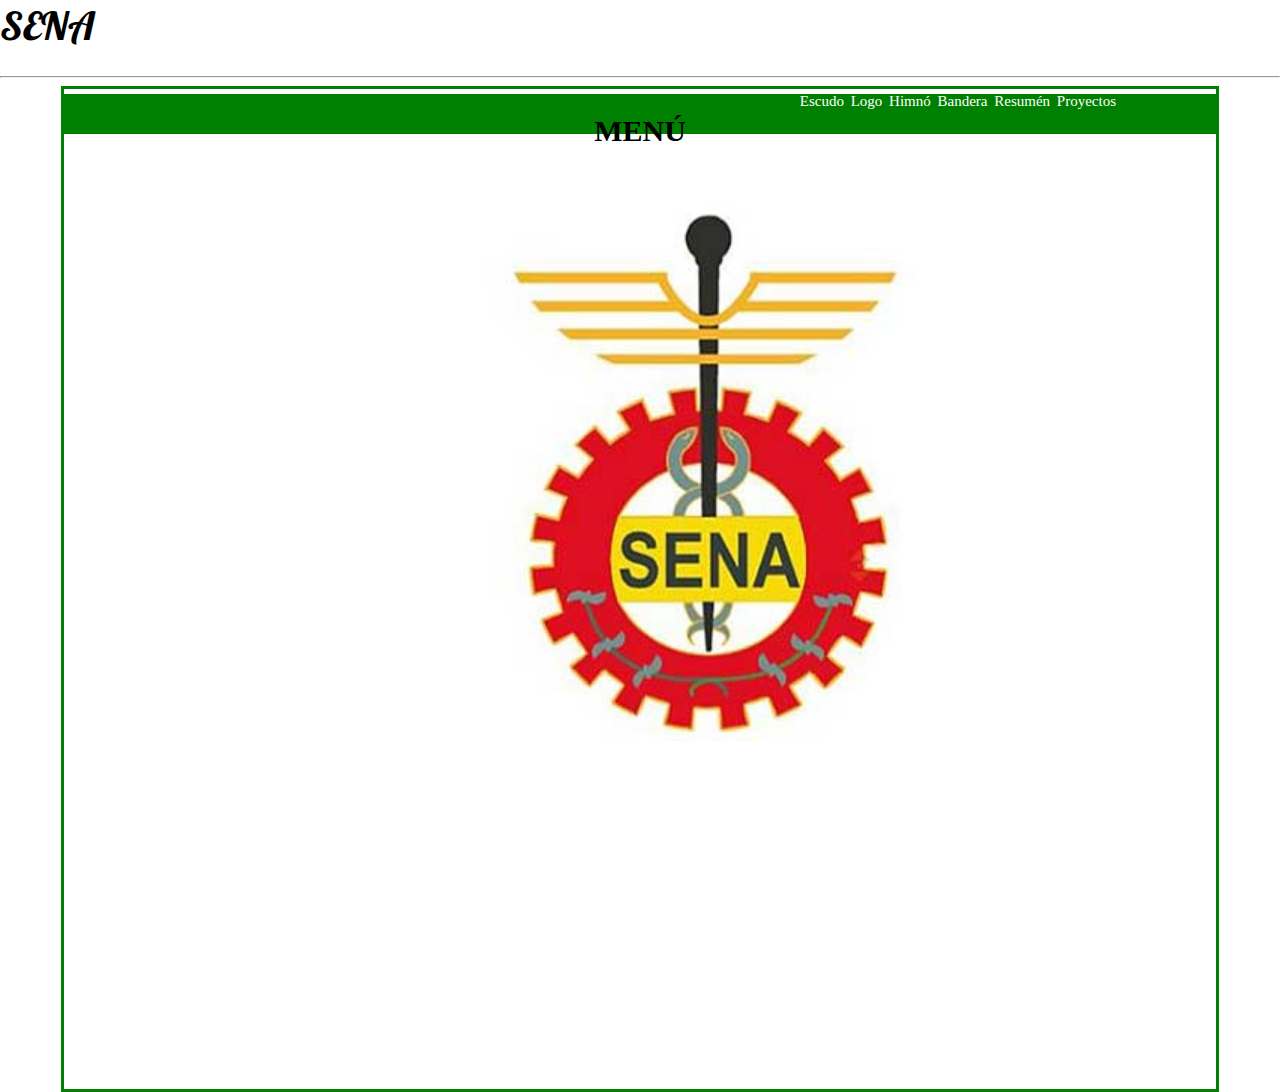
<file: pagina/index.html>
<!DOCTYPE html>
<html lang="en">
<head>
    <link rel="preconnect" href="https://fonts.googleapis.com">
<link rel="preconnect" href="https://fonts.gstatic.com" crossorigin>
<link href="https://fonts.googleapis.com/css2?family=Lobster&display=swap" rel="stylesheet">


    <title>SENA</title>
    <link rel="stylesheet" href="estilo.css">
</head>
<body>
    <header> 
        <div class="sena">SENA</div>
    </header>
    <br>
    <hr>
    <main>
        <div class="menu"> <h1>MENÚ</h1>
            <nav>
                <ul>
                    <li> <a href="index.html"> Escudo</a></li>
                    <li> <a href="logo.html">Logo</a></li>
                    <li> <a href="himno.html">Himnó</a></li>
                    <li> <a href="bandera.html">Bandera</a></li>
                    <li> <a href="resumen.html">Resumén</a></li>
                    <li> <a href="proyectos.html">Proyectos</a></li>
                </ul>
            </nav>
        </div>
        <img src="sena.jpg" alt="" width="100px">
        








    </main>    
</body>
</html>
</file>
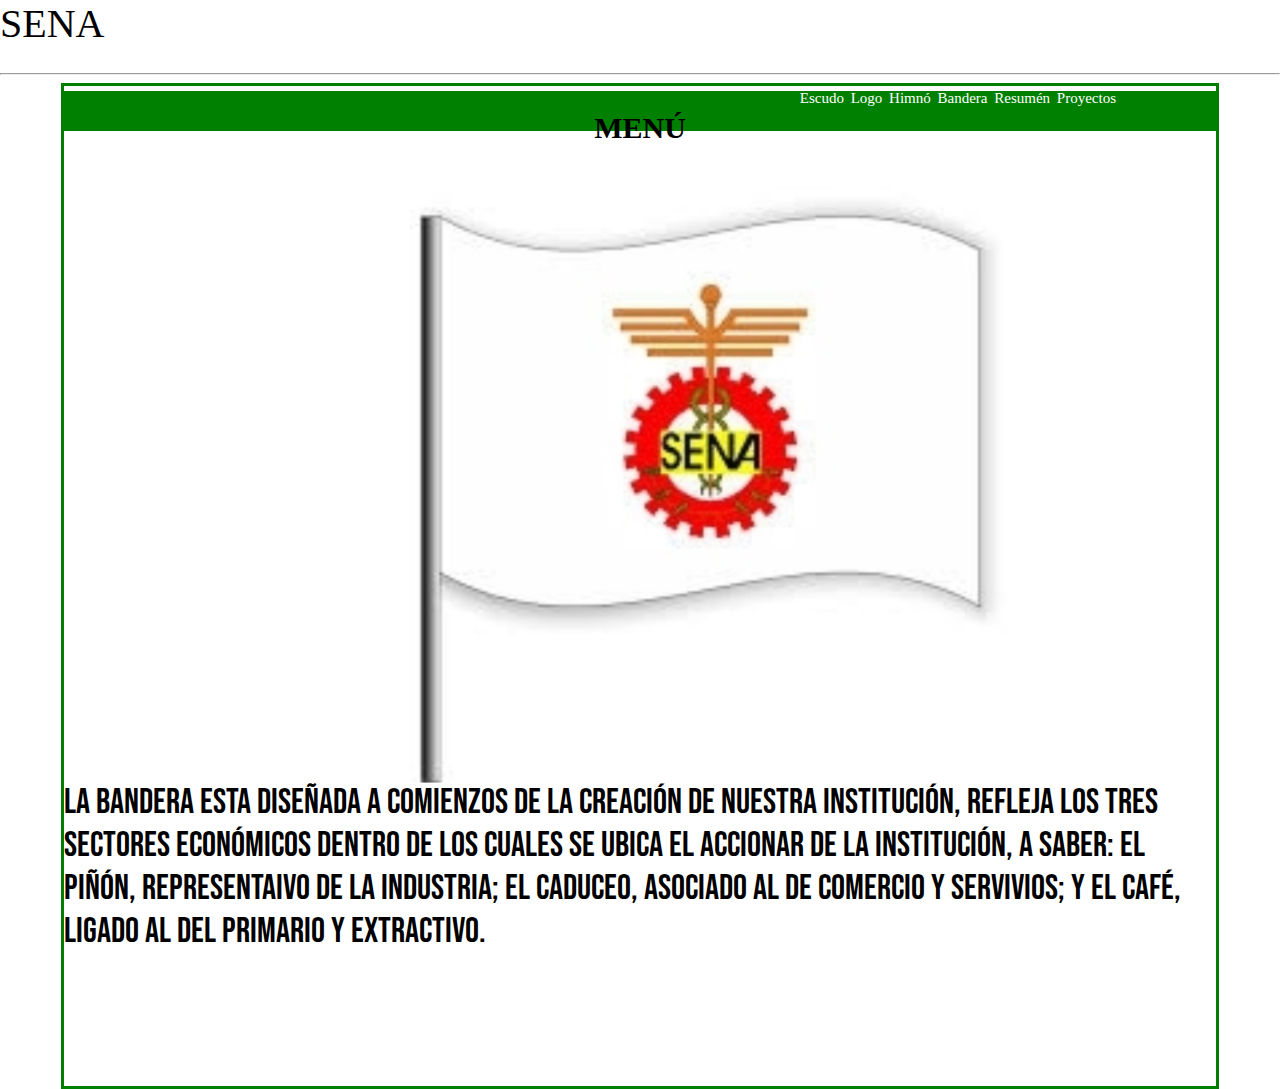
<file: pagina/bandera.html>
<!DOCTYPE html>
<html lang="en">
<head>
    <link rel="preconnect" href="https://fonts.googleapis.com">
    <link rel="preconnect" href="https://fonts.gstatic.com" crossorigin>
    <link href="https://fonts.googleapis.com/css2?family=Bebas+Neue&display=swap" rel="stylesheet">
    <title>SENA</title>
    <link rel="stylesheet" href="estilo.css">
</head>
<body>
    <header>
        <div class="sena">SENA</div>
    </header>
    <br>
    <hr>
    <main>
        <div class="menu"> <h1>MENÚ
        
        </h1>
            <nav>
                <ul>
                    <li> <a href="index.html"> Escudo</a></li>
                    <li> <a href="logo.html">Logo</a></li>
                    <li> <a href="himno.html">Himnó</a></li>
                    <li> <a href="bandera.html">Bandera</a></li>
                    <li> <a href="resumen.html">Resumén</a></li>
                    <li> <a href="proyectos.html">Proyectos</a></li>
                </ul>
            </nav>
        </div>
        <img src="bandera.jpg" alt="" width="100px">
        <div> 
            <br>
            <br>
            <br>
            <div class="seu">La bandera esta diseñada a comienzos de la creación de nuestra institución, refleja los tres sectores económicos dentro de los cuales se ubica el accionar de la institución,  a saber: el piñón, representaivo de la industria; el caduceo, asociado al de comercio y servivios; y el café, ligado al del primario y extractivo.</div>
    
            </h1>

        </div>
       









    </main>    
</body>
</html>
</file>
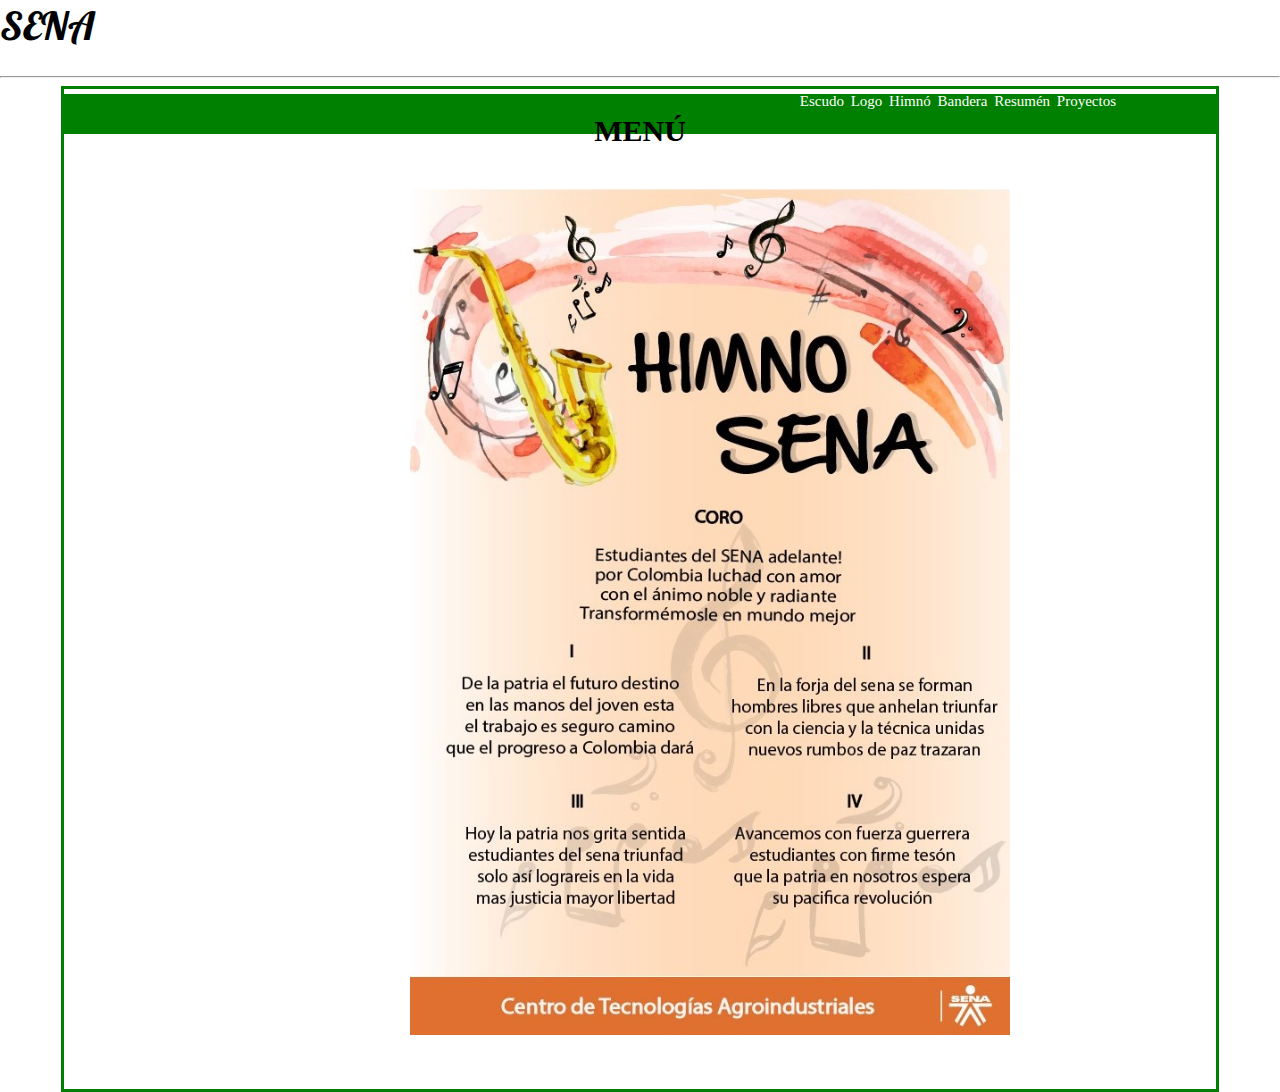
<file: pagina/himno.html>
<!DOCTYPE html>
<html lang="en">
<head>
    <link rel="preconnect" href="https://fonts.googleapis.com">
    <link rel="preconnect" href="https://fonts.gstatic.com" crossorigin>
    <link href="https://fonts.googleapis.com/css2?family=Lobster&display=swap" rel="stylesheet">
    <title>SENA</title>
    <link rel="stylesheet" href="estilo.css">
</head>
<body>
    <header>
        <div class="sena">SENA</div>
    </header>
    <br>
    <hr>
    <main>
        <div class="menu"> <h1>MENÚ</h1>
            <nav>
                <ul>
                    <li> <a href="index.html"> Escudo</a></li>
                    <li> <a href="logo.html">Logo</a></li>
                    <li> <a href="himno.html">Himnó</a></li>
                    <li> <a href="bandera.html">Bandera</a></li>
                    <li> <a href="resumen.html">Resumén</a></li>
                    <li> <a href="proyectos.html">Proyectos</a></li>
                </ul>
            </nav>
        </div>
      <img src="Himno Sena-01.jpg" alt="" width="100px">
        








    </main>    
</body>
</html>
</file>
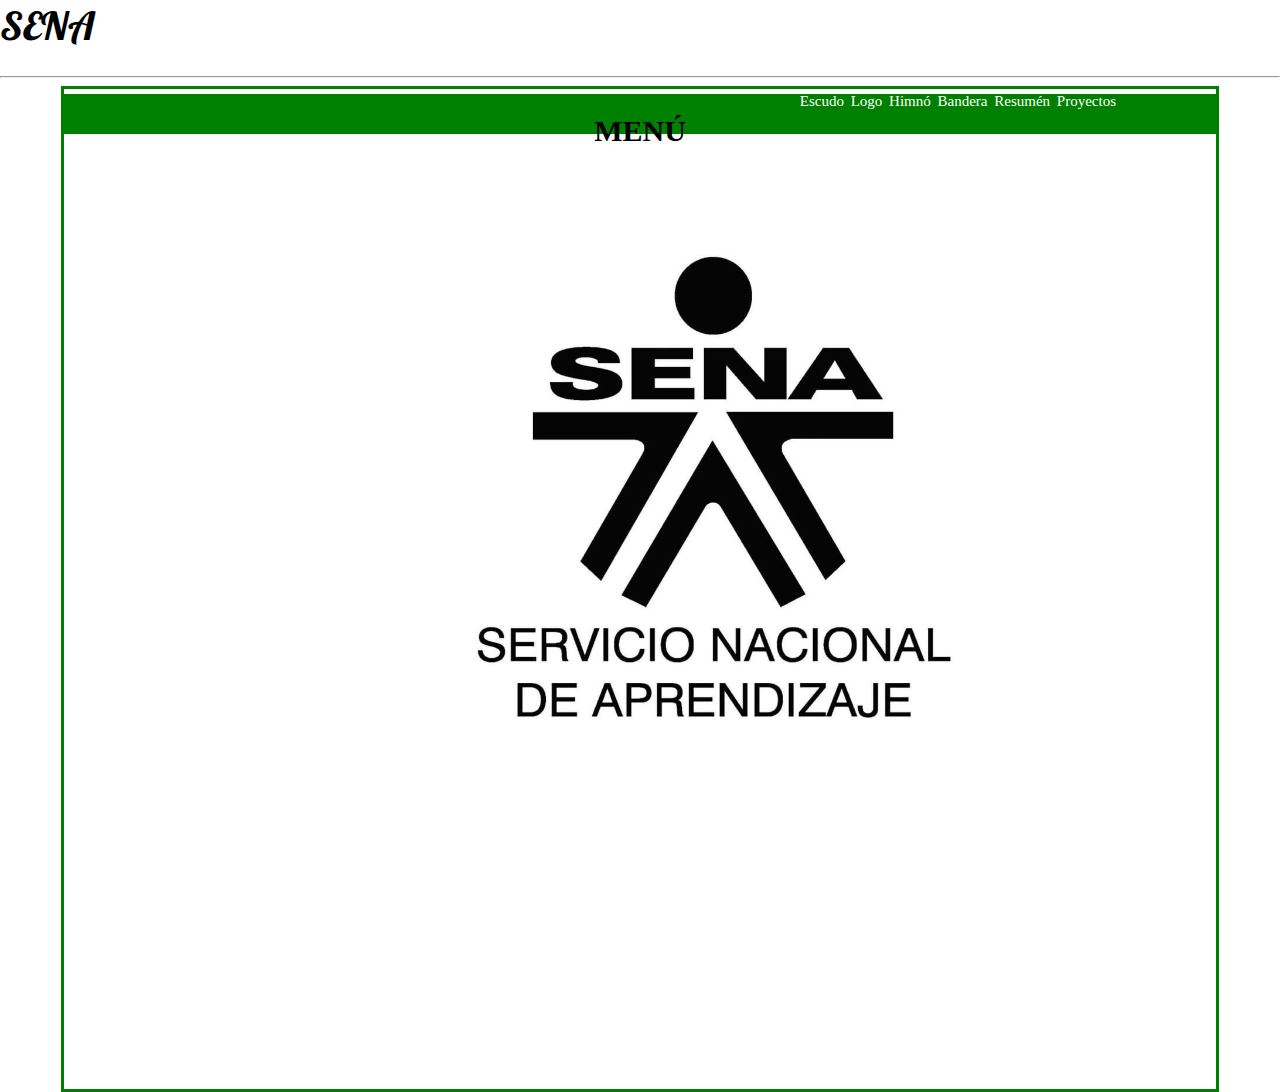
<file: pagina/logo.html>
<!DOCTYPE html>
<html lang="en">
<head>
    <link rel="preconnect" href="https://fonts.googleapis.com">
<link rel="preconnect" href="https://fonts.gstatic.com" crossorigin>
<link href="https://fonts.googleapis.com/css2?family=Lobster&display=swap" rel="stylesheet">
    <title>SENA</title>
    <link rel="stylesheet" href="estilo.css">
</head>
<body>
    <header>
        <div class="sena">SENA</div>
    </header>
    <br>
    <hr>
    <main>
        <div class="menu"> <h1>MENÚ</h1>
            <nav>
                <ul>
                    <li> <a href="index.html"> Escudo</a></li>
                    <li> <a href="logo.html">Logo</a></li>
                    <li> <a href="himno.html">Himnó</a></li>
                    <li> <a href="bandera.html">Bandera</a></li>
                    <li> <a href="resumen.html">Resumén</a></li>
                    <li> <a href="proyectos.html">Proyectos</a></li>
                </ul>
            </nav>
        </div>

        <img src="sema.jpg" alt="" width="100px">
 








    </main>    
</body>
</html>
</file>
<file: pagina/estilo.css>
body{
    margin: 0;
    padding: 0;
    box-sizing: border-box;
    max-width: 1920px;

}


body main{
    width: 90%;
    height: 1000px;
    border: solid 3px green;
    margin: 0 auto;
}

main section{
    width: 50%;
    height: 200px;
    background-color: rgb(240, 251, 255);
    margin: 0 auto;
}

main .menu{
    display: grid;
    grid-column:1fr 1fr;
    width: 100%;
    height: 40px;
    background-color: green;
    color:white;
    position: relative;
    top: 5px;
}

menu h1{
    display: flex;
    justify-content: end;
    color: white;
    position: relative;
    top: -20px;

}

.menu nav{
    display: flex;
    justify-content: end;
    color: white;
    font-size: 15px;
    font-family: 'Times New Roman', Times, serif;
    position: relative;
    right: 100px;
    top: -90px;


}
.menu a{
    text-decoration: none;
    color: white;
}
.menu ul{
    list-style: none;
}
ul li{
    display: inline;
    padding-left: 3px;
}
main img{
    position: relative;
    left: 30%;
    top: 60px;
    width: 600px;
}
.proyectos{
    margin: 0 auto;
    width: 40%;
    height: auto;
    color: #000;
    font-size: 15px;
    font-family: 'Times New Roman', Times, serif;
}
main h1{
    text-align: center;
    color: black;
    font-size: 30px;
    font-family: 'Times New Roman', Times, serif;
}


.sena{
    font-family: 'Lobster', cursive;
    font-size: 40px;
}
.seu{
    font-family: 'Bebas Neue', cursive;
    font-size: 35px;
}
 .menu{
    font-family: 'Delicious Handrawn', cursive;
 }
</file>
